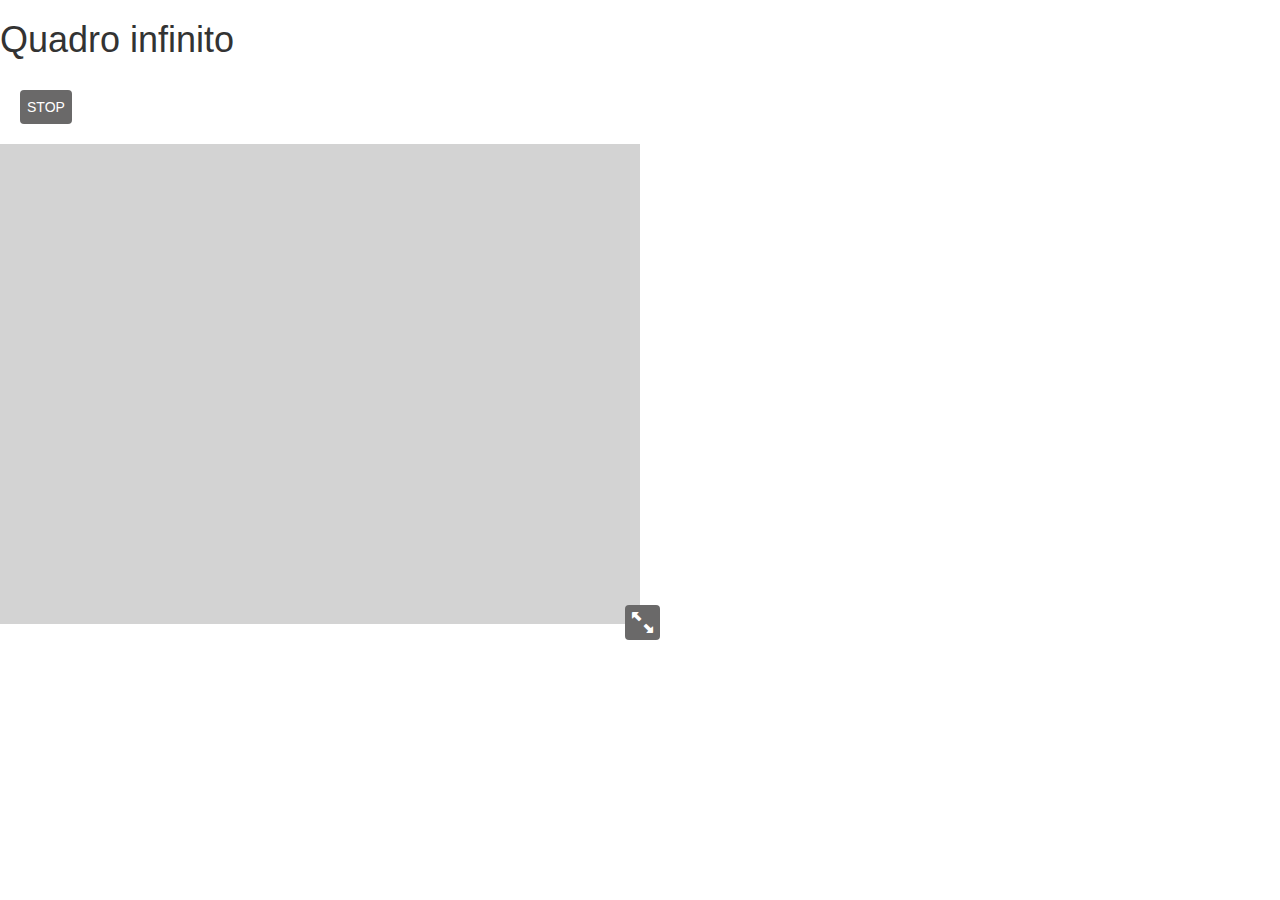
<file: quadro-infinito/quadro.html>
<!DOCTYPE html>
<html xmlns="http://www.w3.org/1999/xhtml">
<head>
	<link rel="stylesheet" href="https://maxcdn.bootstrapcdn.com/bootstrap/3.3.7/css/bootstrap.min.css">
	<link rel="stylesheet" href="quadro.css">
	<script type="text/javascript" src="utils.js"></script>
	<script type="text/javascript" src="point.js"></script>
	<script type="text/javascript" src="picture.js"></script>
</head>
<body>
	<h1>Quadro infinito</h1>
	<div id="control-panel">
		<button id="stop-button" class="button-default">STOP</button>
		<button id="start-button" class="button-default" style="display: none;">START</button>
	</div>
	<canvas id="frame" width="640" height="480">
	</canvas>
	<span id="resize-canvas" class="glyphicon glyphicon-resize-full button-default"></span>
	<script type="text/javascript">
		(function () {		
			var frame = document.getElementById('frame');
			var picture = new Picture(frame);
		    var stopBtn = document.getElementById('stop-button');
			var startBtn = document.getElementById('start-button');
			stopBtn.onclick = () => {
				picture.isPlaying = false;
				stopBtn.style.display = 'none';
				startBtn.style.display = 'block';
			};
			startBtn.onclick = () => {
				picture.isPlaying = true;
				startBtn.style.display = 'none';
				stopBtn.style.display = 'block';
			};
			var resizeBtn = document.getElementById('resize-canvas');			
			resizeBtn.ontouchmove = (e) => {
				var currentX = e.touches[0].clientX;
				var currentY = e.touches[0].clientY;
				resizeBtn.style.left = currentX + 'px';
				resizeBtn.style.top = currentY + 'px';
			};
		})();
	</script>
</body>
</file>
<file: quadro-infinito/quadro.css>
#frame {
	background-color: lightgrey;
}
		
#control-panel {
	padding: 20px;
}
		
.button-default {
	background: #6a6969;
	color: white;
	padding: 7px;
	border: none;
	border-radius: 4px;
}
		
#resize-canvas {
	transform: rotate(90deg);
	font-size: 1.5em;
	position: absolute;
    left: 625px;
    top: 605px;
	cursor: nwse-resize;
}
</file>
